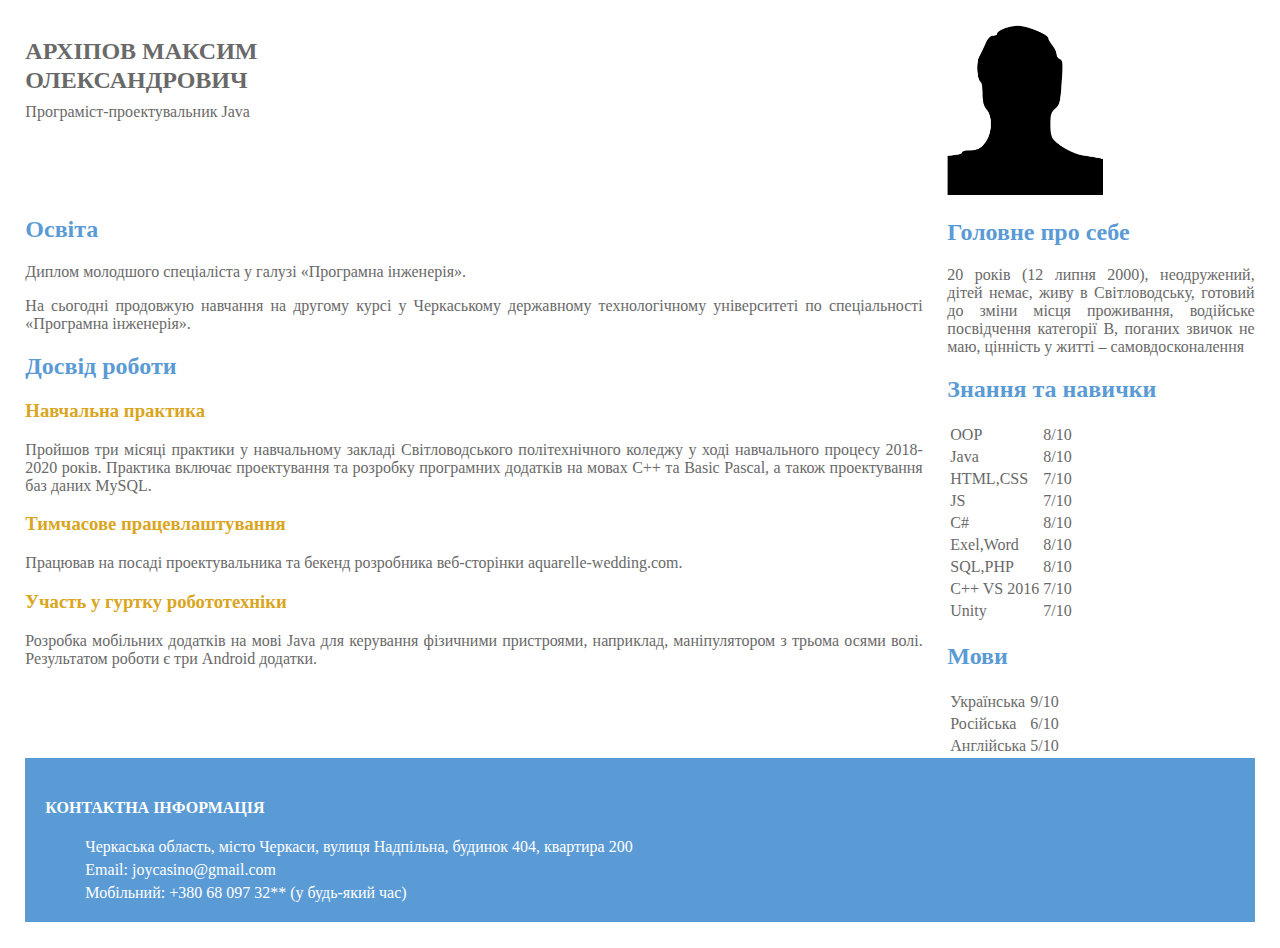
<file: PYTHON/Summary.html>
<!DOCTYPE html>
<html lang="en">
<head>
    <meta charset="UTF-8">
    <title>Резюме</title>
</head>
<style>
    body, html {
        margin: 1%;
        padding: 0;
        text-align: justify;
        color: dimgrey;
    }

    h2 {
        color: #5b9bd5;
    }

    h3 {
        color: goldenrod;
    }

    .header {
        text-transform: uppercase;
        line-height: 5px;
        color: dimgrey;
        margin-top: 24px;
    }

    .post_header{
        margin-bottom: 95px;
    }

    footer {
        clear: both;
        background-color: #5b9bd5;
        min-height: 120px;
        color: white;
        padding: 20px;
    }
    footer h4{
        color: white;
    }
    footer p{
        margin: 5px 0 0 40px;
    }
    .left_column{
        float: left;
        width: 73%;
        margin-right: 2%;
    }
    .right_column{
        float: left;
        width: 25%;
    }
    @media (max-device-width: 300px), (max-width: 500px) {
        .header{
            line-height: 10px;
        }
        img{
            display: none;
        }
        .left_column{
            width: 100%;
        }
        .right_column{
            float: left;
            width: 100%;
            margin-bottom: 25px;
        }
    }
</style>
<body>
<div class="main_content">
    <div class="left_column">
        <h2 class="header">Архіпов Максим</h2>
        <h2 class="header">Олександрович</h2>
        <p class="post_header">Програміст-проектувальник Java</p>

        <div class="education">
            <h2>Освіта</h2>
            <p>
                Диплом молодшого спеціаліста у галузі «Програмна інженерія».
            </p>
            <p>
                На сьогодні продовжую навчання на другому курсі у Черкаському
                державному технологічному університеті по спеціальності «Програмна
                інженерія».
            </p>
        </div>
        <div class="experience">
            <h2>Досвід роботи</h2>
            <h3>Навчальна практика</h3>
            <p>
                Пройшов три місяці практики у навчальному закладі Світловодського
                політехнічного коледжу у ході навчального процесу 2018-2020 років.
                Практика включає проектування та розробку програмних додатків на мовах
                С++ та Basic Pascal, а також проектування баз даних MySQL.
            </p>
            <h3>Тимчасове працевлаштування</h3>
            <p>
                Працював на посаді проектувальника та бекенд розробника веб-сторінки
                aquarelle-wedding.com.
            </p>
            <h3>Участь у гуртку робототехніки</h3>
            <p>
                Розробка мобільних додатків на мові Java для керування фізичними пристроями,
                наприклад, маніпулятором з трьома осями волі. Результатом роботи є три
                Android додатки.
            </p>
        </div>
    </div>
    <div class="right_column">
        <img src="face_photo.png" height="170px">

        <div class="main_info">
            <h2>Головне про себе</h2>
            <p>
                20 років (12 липня 2000), неодружений, дітей немає, живу в Світловодську,
                готовий до зміни місця проживання, водійське посвідчення категорії В,
                поганих звичок не маю, цінність у житті – самовдосконалення
            </p>
        </div>
        <div class="knowing">
            <h2>Знання та навички</h2>
            <table>
                <tr>
                    <td>OOP</td>
                    <td>8/10</td>
                </tr>
                <tr>
                    <td>Java</td>
                    <td>8/10</td>
                </tr>
                <tr>
                    <td>HTML,CSS</td>
                    <td>7/10</td>
                </tr>
                <tr>
                    <td>JS</td>
                    <td>7/10</td>
                </tr>
                <tr>
                    <td>C#</td>
                    <td>8/10</td>
                </tr>
                <tr>
                    <td>Exel,Word</td>
                    <td>8/10</td>
                </tr>
                <tr>
                    <td>SQL,PHP</td>
                    <td>8/10</td>
                </tr>
                <tr>
                    <td>C++ VS 2016</td>
                    <td>7/10</td>
                </tr>
                <tr>
                    <td>Unity</td>
                    <td>7/10</td>
                </tr>
            </table>
            <h2>Мови</h2>
            <table>
                <tr>
                    <td>Українська</td>
                    <td>9/10</td>
                </tr>
                <tr>
                    <td>Російська</td>
                    <td>6/10</td>
                </tr>
                <tr>
                    <td>Англійська</td>
                    <td>5/10</td>
                </tr>
            </table>
        </div>
    </div>
</div>
<footer>
    <h4>
        КОНТАКТНА ІНФОРМАЦІЯ
    </h4>
    <p>
        Черкаська область, місто Черкаси, вулиця Надпільна, будинок 404, квартира 200
    </p>
    <p>
        Email: joycasino@gmail.com
    </p>
    <p>
        Мобільний: +380 68 097 32** (у будь-який час)
    </p>
</footer>
</body>
</html>
</file>
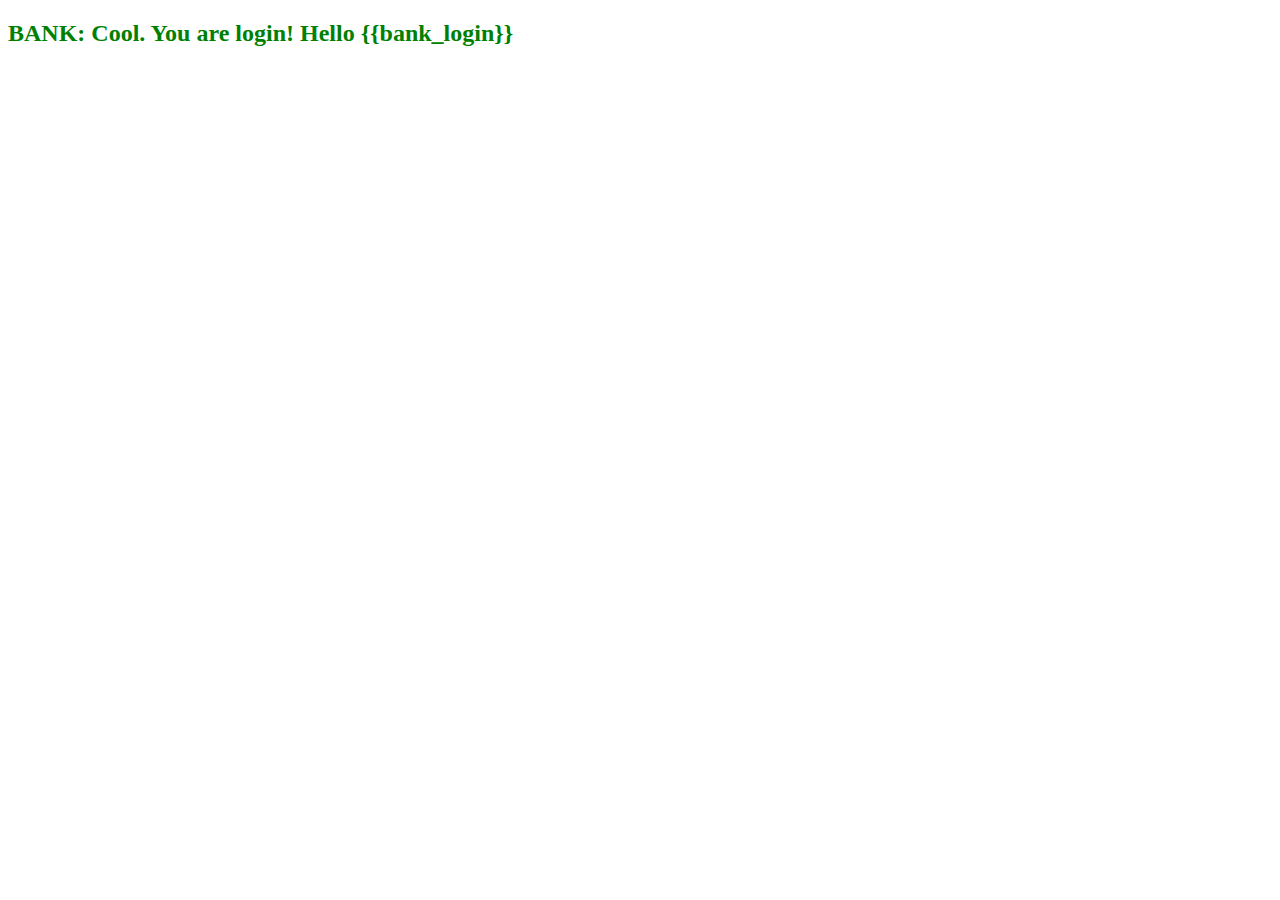
<file: PYTHON/Django/lr_1_FirstStepWithDjango/templates/bank_menu.html>
<!doctype html>
<html lang="en">
<head>
    <meta charset="UTF-8">
    <title>Bank</title>
</head>
<body>
<h2 style="color: green;">BANK: Cool. You are login! Hello {{bank_login}}</h2>

</body>
</html>
</file>
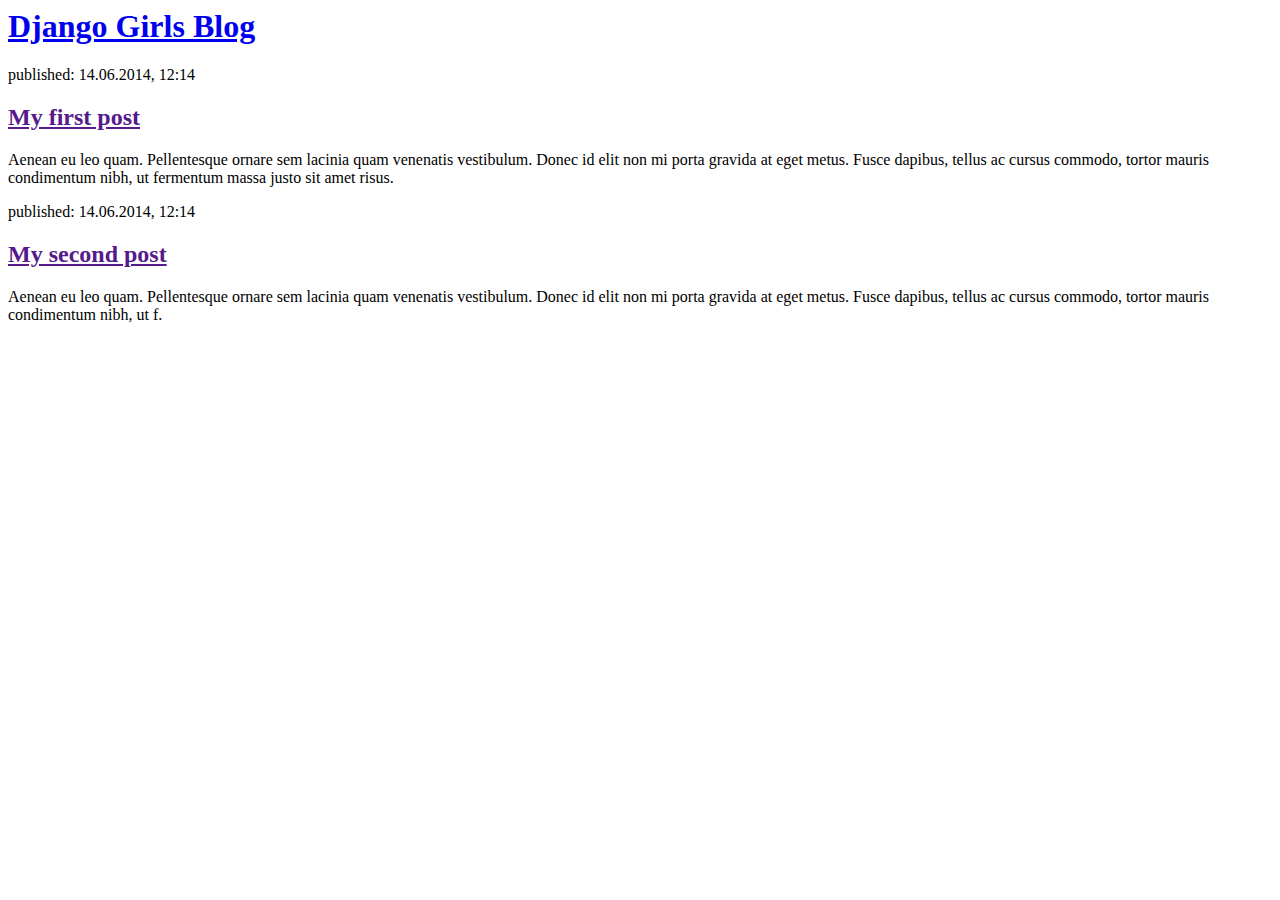
<file: PYTHON/Django/lr_1_FirstStepWithDjango/templates/blog/post_list.html>
<html>
    <head>
        <title>Django Girls blog</title>
    </head>
    <body>
        <div>
            <h1><a href="/">Django Girls Blog</a></h1>
        </div>

        <div>
            <p>published: 14.06.2014, 12:14</p>
            <h2><a href="">My first post</a></h2>
            <p>Aenean eu leo quam. Pellentesque ornare sem lacinia quam venenatis vestibulum. Donec id elit non mi porta gravida at eget metus. Fusce dapibus, tellus ac cursus commodo, tortor mauris condimentum nibh, ut fermentum massa justo sit amet risus.</p>
        </div>

        <div>
            <p>published: 14.06.2014, 12:14</p>
            <h2><a href="">My second post</a></h2>
            <p>Aenean eu leo quam. Pellentesque ornare sem lacinia quam venenatis vestibulum. Donec id elit non mi porta gravida at eget metus. Fusce dapibus, tellus ac cursus commodo, tortor mauris condimentum nibh, ut f.</p>
        </div>
    </body>
</html>
</file>
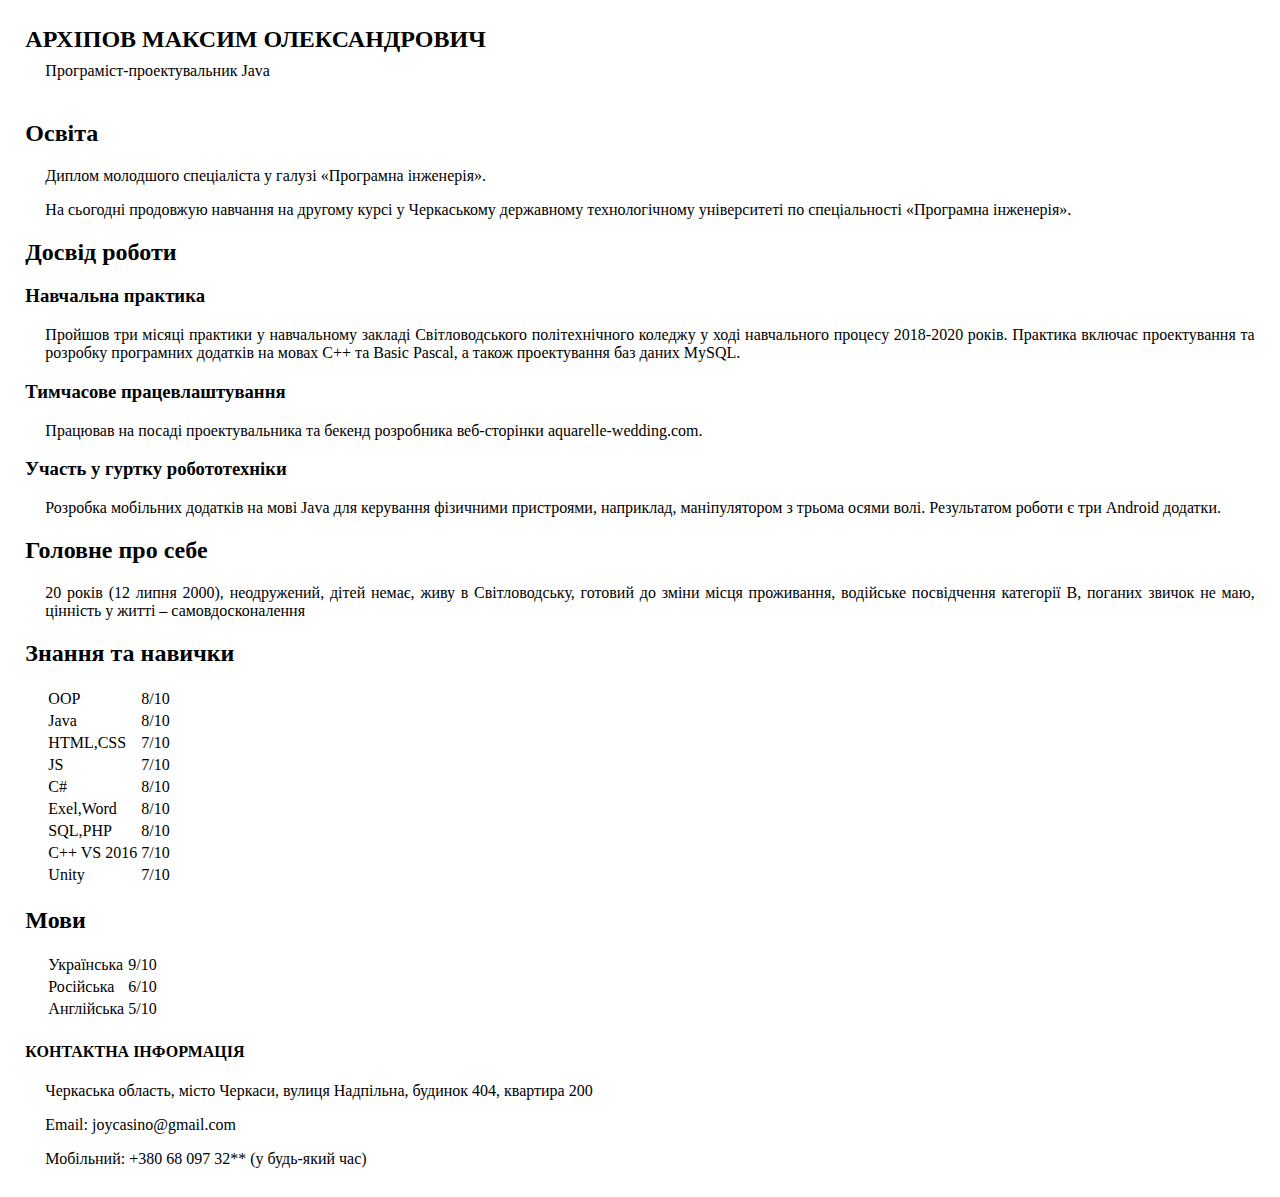
<file: PYTHON/Django/lr_1_FirstStepWithDjango/templates/summary/index_no_creative.html>
<!DOCTYPE html>

<html>
<head>
    <meta charset="UTF-8">
    <title>Резюме</title>
</head>
<style>
    *{
        color: black;
    }
    body p, table{
        padding-left: 20px;
    }
    body, html {
        margin: 1%;
        padding: 0;
        text-align: justify;
        color: dimgrey;
    }
    .header {
        text-transform: uppercase;
        line-height: 5px;
        margin-top: 24px;
    }

    .post_header {
        margin-bottom: 40px;
    }

    @media (max-device-width: 300px), (max-width: 500px) {
        .header {
            line-height: 10px;
        }
    }
</style>
<body>
<div class="main_content">
        <h2 class="header">Архіпов Максим Олександрович</h2>
        <p class="post_header">Програміст-проектувальник Java</p>

        <div class="education">
            <h2>Освіта</h2>
            <p>
                Диплом молодшого спеціаліста у галузі «Програмна інженерія».
            </p>
            <p>
                На сьогодні продовжую навчання на другому курсі у Черкаському
                державному технологічному університеті по спеціальності «Програмна
                інженерія».
            </p>
        </div>
        <div class="experience">
            <h2>Досвід роботи</h2>
            <h3>Навчальна практика</h3>
            <p>
                Пройшов три місяці практики у навчальному закладі Світловодського
                політехнічного коледжу у ході навчального процесу 2018-2020 років.
                Практика включає проектування та розробку програмних додатків на мовах
                С++ та Basic Pascal, а також проектування баз даних MySQL.
            </p>
            <h3>Тимчасове працевлаштування</h3>
            <p>
                Працював на посаді проектувальника та бекенд розробника веб-сторінки
                aquarelle-wedding.com.
            </p>
            <h3>Участь у гуртку робототехніки</h3>
            <p>
                Розробка мобільних додатків на мові Java для керування фізичними пристроями,
                наприклад, маніпулятором з трьома осями волі. Результатом роботи є три
                Android додатки.
            </p>
        </div>
        <div class="main_info">
            <h2>Головне про себе</h2>
            <p>
                20 років (12 липня 2000), неодружений, дітей немає, живу в Світловодську,
                готовий до зміни місця проживання, водійське посвідчення категорії В,
                поганих звичок не маю, цінність у житті – самовдосконалення
            </p>
        </div>
        <div class="knowing">
            <h2>Знання та навички</h2>
            <table>
                <tr>
                    <td>OOP</td>
                    <td>8/10</td>
                </tr>
                <tr>
                    <td>Java</td>
                    <td>8/10</td>
                </tr>
                <tr>
                    <td>HTML,CSS</td>
                    <td>7/10</td>
                </tr>
                <tr>
                    <td>JS</td>
                    <td>7/10</td>
                </tr>
                <tr>
                    <td>C#</td>
                    <td>8/10</td>
                </tr>
                <tr>
                    <td>Exel,Word</td>
                    <td>8/10</td>
                </tr>
                <tr>
                    <td>SQL,PHP</td>
                    <td>8/10</td>
                </tr>
                <tr>
                    <td>C++ VS 2016</td>
                    <td>7/10</td>
                </tr>
                <tr>
                    <td>Unity</td>
                    <td>7/10</td>
                </tr>
            </table>
            <h2>Мови</h2>
            <table>
                <tr>
                    <td>Українська</td>
                    <td>9/10</td>
                </tr>
                <tr>
                    <td>Російська</td>
                    <td>6/10</td>
                </tr>
                <tr>
                    <td>Англійська</td>
                    <td>5/10</td>
                </tr>
            </table>
        </div>
    </div>
    <h4>
        КОНТАКТНА ІНФОРМАЦІЯ
    </h4>
    <p>
        Черкаська область, місто Черкаси, вулиця Надпільна, будинок 404, квартира 200
    </p>
    <p>
        Email: joycasino@gmail.com
    </p>
    <p>
        Мобільний: +380 68 097 32** (у будь-який час)
    </p>
</body>
</html>
</file>
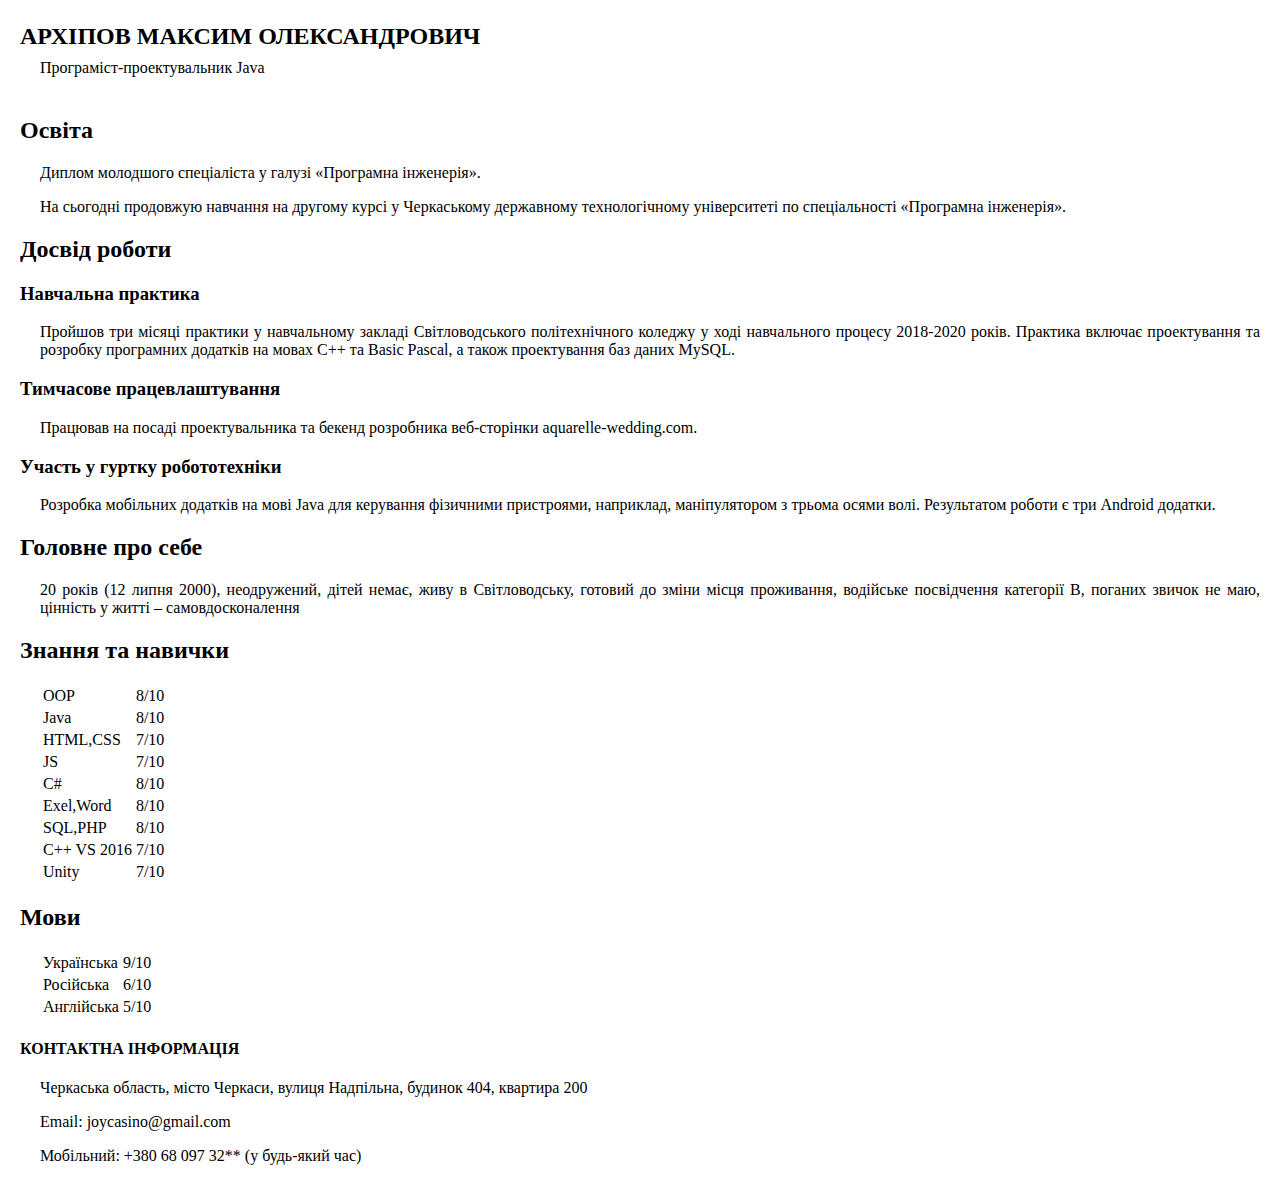
<file: PYTHON/Django/lr_1_FirstStepWithDjango/templates/summary/summary_w_no_creative.html>
<!DOCTYPE html>

<html>
<head>
    <meta charset="UTF-8">
    <title>Резюме</title>
</head>
<style>
    *{
        color: black;
    }
    body p, table{
        padding-left: 20px;
    }
    body, html {
        margin: 10px;
        padding: 0;
        text-align: justify;
        color: dimgrey;
    }
    .header {
        text-transform: uppercase;
        line-height: 5px;
        margin-top: 24px;
    }

    .post_header {
        margin-bottom: 40px;
    }
</style>
<body>
<div class="main_content">
        <h2 class="header">Архіпов Максим Олександрович</h2>
        <p class="post_header">Програміст-проектувальник Java</p>

        <div class="education">
            <h2>Освіта</h2>
            <p>
                Диплом молодшого спеціаліста у галузі «Програмна інженерія».
            </p>
            <p>
                На сьогодні продовжую навчання на другому курсі у Черкаському
                державному технологічному університеті по спеціальності «Програмна
                інженерія».
            </p>
        </div>
        <div class="experience">
            <h2>Досвід роботи</h2>
            <h3>Навчальна практика</h3>
            <p>
                Пройшов три місяці практики у навчальному закладі Світловодського
                політехнічного коледжу у ході навчального процесу 2018-2020 років.
                Практика включає проектування та розробку програмних додатків на мовах
                С++ та Basic Pascal, а також проектування баз даних MySQL.
            </p>
            <h3>Тимчасове працевлаштування</h3>
            <p>
                Працював на посаді проектувальника та бекенд розробника веб-сторінки
                aquarelle-wedding.com.
            </p>
            <h3>Участь у гуртку робототехніки</h3>
            <p>
                Розробка мобільних додатків на мові Java для керування фізичними пристроями,
                наприклад, маніпулятором з трьома осями волі. Результатом роботи є три
                Android додатки.
            </p>
        </div>
        <div class="main_info">
            <h2>Головне про себе</h2>
            <p>
                20 років (12 липня 2000), неодружений, дітей немає, живу в Світловодську,
                готовий до зміни місця проживання, водійське посвідчення категорії В,
                поганих звичок не маю, цінність у житті – самовдосконалення
            </p>
        </div>
        <div class="knowing">
            <h2>Знання та навички</h2>
            <table>
                <tr>
                    <td>OOP</td>
                    <td>8/10</td>
                </tr>
                <tr>
                    <td>Java</td>
                    <td>8/10</td>
                </tr>
                <tr>
                    <td>HTML,CSS</td>
                    <td>7/10</td>
                </tr>
                <tr>
                    <td>JS</td>
                    <td>7/10</td>
                </tr>
                <tr>
                    <td>C#</td>
                    <td>8/10</td>
                </tr>
                <tr>
                    <td>Exel,Word</td>
                    <td>8/10</td>
                </tr>
                <tr>
                    <td>SQL,PHP</td>
                    <td>8/10</td>
                </tr>
                <tr>
                    <td>C++ VS 2016</td>
                    <td>7/10</td>
                </tr>
                <tr>
                    <td>Unity</td>
                    <td>7/10</td>
                </tr>
            </table>
            <h2>Мови</h2>
            <table>
                <tr>
                    <td>Українська</td>
                    <td>9/10</td>
                </tr>
                <tr>
                    <td>Російська</td>
                    <td>6/10</td>
                </tr>
                <tr>
                    <td>Англійська</td>
                    <td>5/10</td>
                </tr>
            </table>
        </div>
    </div>
    <h4>
        КОНТАКТНА ІНФОРМАЦІЯ
    </h4>
    <p>
        Черкаська область, місто Черкаси, вулиця Надпільна, будинок 404, квартира 200
    </p>
    <p>
        Email: joycasino@gmail.com
    </p>
    <p>
        Мобільний: +380 68 097 32** (у будь-який час)
    </p>
</body>
</html>
</file>
